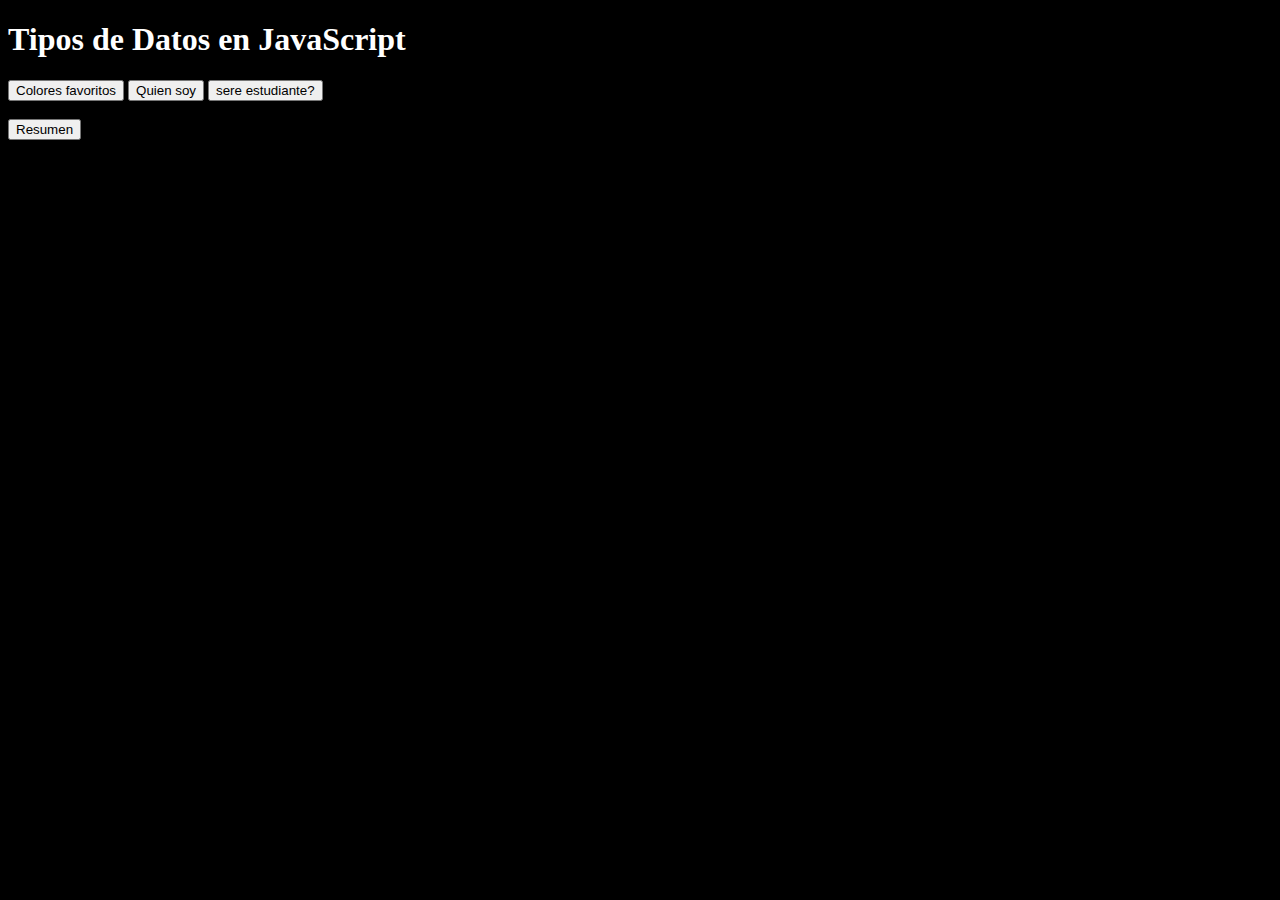
<file: 02_Tipos_de_datos/index.html>
<!DOCTYPE html>
<html lang="es">
<head>
    <meta charset="UTF-8">
    <meta name="viewport" content="width=device-width, initial-scale=1.0">
    <link rel="stylesheet" href="static/css/style.css">
    <title>Tipos de datos</title>
</head>
<body>
    <h1>Tipos de Datos en JavaScript</h1>
    <button class="boton" onclick="Colores()">Colores favoritos</button>
    <button class="boton" onclick="Identidad()">Quien soy</button>
    <button class="boton" onclick="Estudiante()">sere estudiante?</button>
    <br><br>
    <button class="boton" onclick="Resumen()">Resumen</button>

    <script src="static/js/script.js"></script>

</body>
</html>
</file>
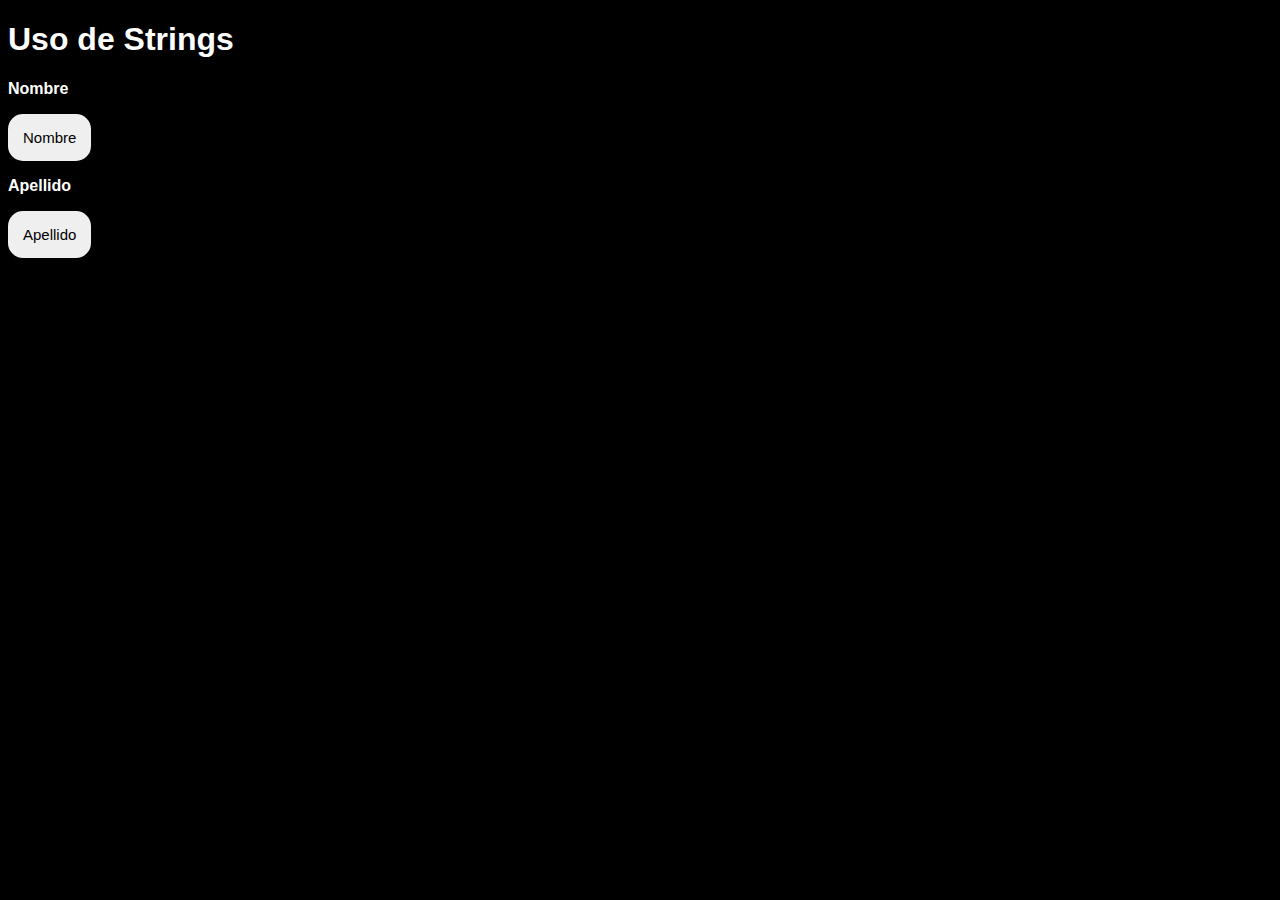
<file: 04_string/index.html>
<!DOCTYPE html>
<html lang="es">

<head>
    <meta charset="UTF-8">
    <meta name="viewport" content="width=device-width, initial-scale=1.0">
    <title>Ejemplo de Strings</title>
    <link rel="stylesheet" href="static/css/style.css">
    <meta name="AkonBustamante" content="akonbustamante@liceovvh.cl">
</head>

<body>
    <div>
        <h1>Uso de Strings</h1>
        <p>Nombre</p>
        <button onclick="usarnombre()">Nombre</button>
        <p>Apellido</p>
        <button onclick="usarapellido()">Apellido</button>
    </div>
    <script src="static/js/script.js"></script>
</body>

</html>
</file>
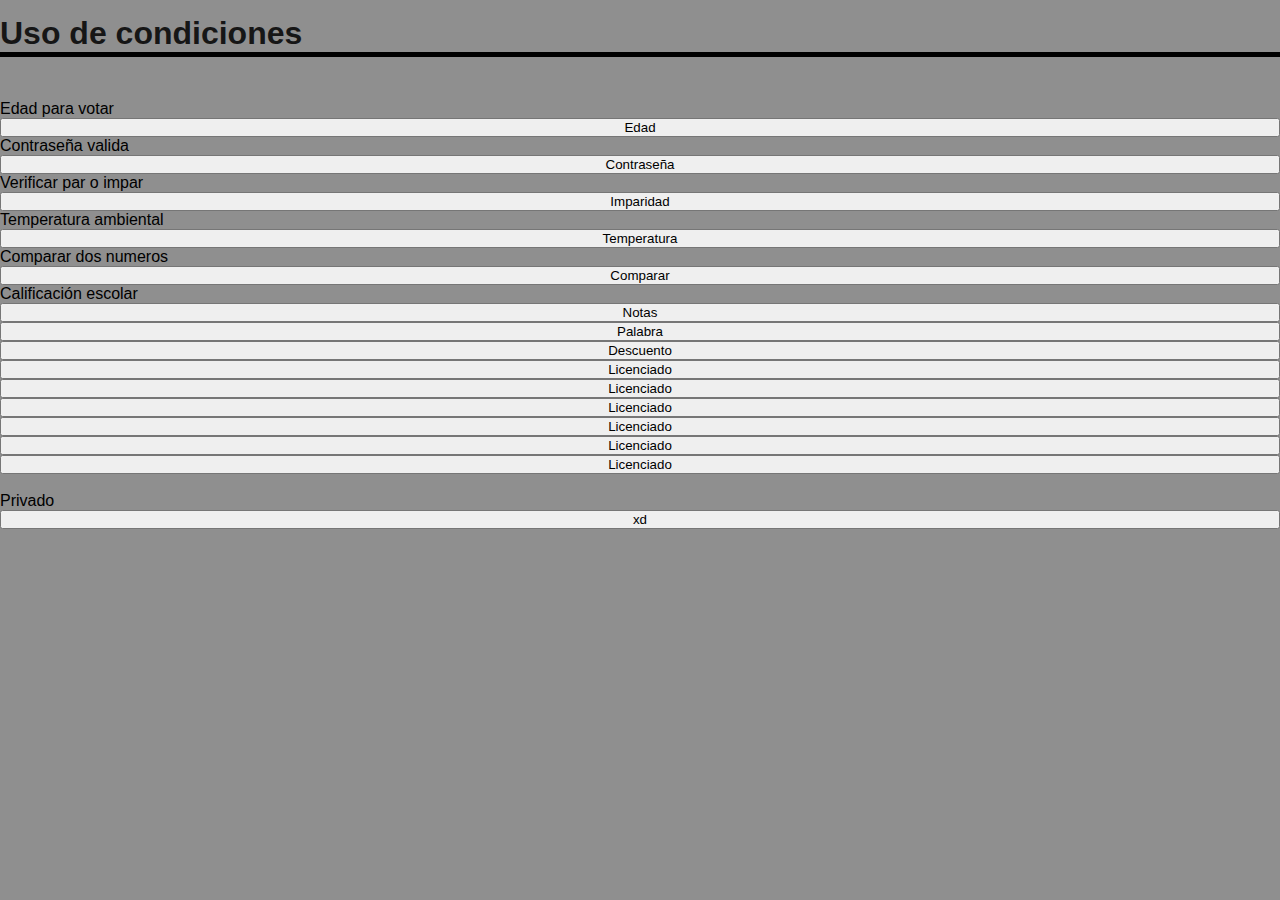
<file: 05_condicionales_if_else/index.html>
<!DOCTYPE html>
<html lang="en">
<head>
    <meta charset="UTF-8">
    <meta name="viewport" content="width=device-width, initial-scale=1.0">
    <link rel="stylesheet" href="static/css/style.css">
    <title>Document</title>
</head>
<body>
    <h1>Uso de condiciones</h1>
    <br>
    <p>Edad para votar</p>
    <button onclick="Votoedad()">Edad</button>
    <p>Contraseña valida</p>
    <button onclick="Contraseña()">Contraseña</button>
    <p>Verificar par o impar</p>
    <button onclick="Parimpar()">Imparidad</button>
    <p>Temperatura ambiental</p>
    <button onclick="Temp()">Temperatura</button>
    <p>Comparar dos numeros</p>
    <button onclick="Comparador()">Comparar</button>
    <p>Calificación escolar</p>
    <button onclick="Notas()">Notas</button>
    <p></p>
    <button onclick="Palabras()">Palabra</button>
    <p></p>
    <button onclick="Descuento()">Descuento</button>
    <p></p>
    <button onclick="Licencia()">Licenciado</button>
    <p></p>
    <button onclick="Compa()">Licenciado</button>
    <p></p>
    <button onclick="Vali()">Licenciado</button>
    <p></p>
    <button onclick="Veri()">Licenciado</button>
    <p></p>
    <button onclick="Hello()">Licenciado</button>
    <p></p>
    <button onclick="Veri2()">Licenciado</button>
    <br>
    <p>Privado</p>
    <button onclick="randomis()">xd</button>
    <script src="static/js/script.js"></script>
</body>
</html>
</file>
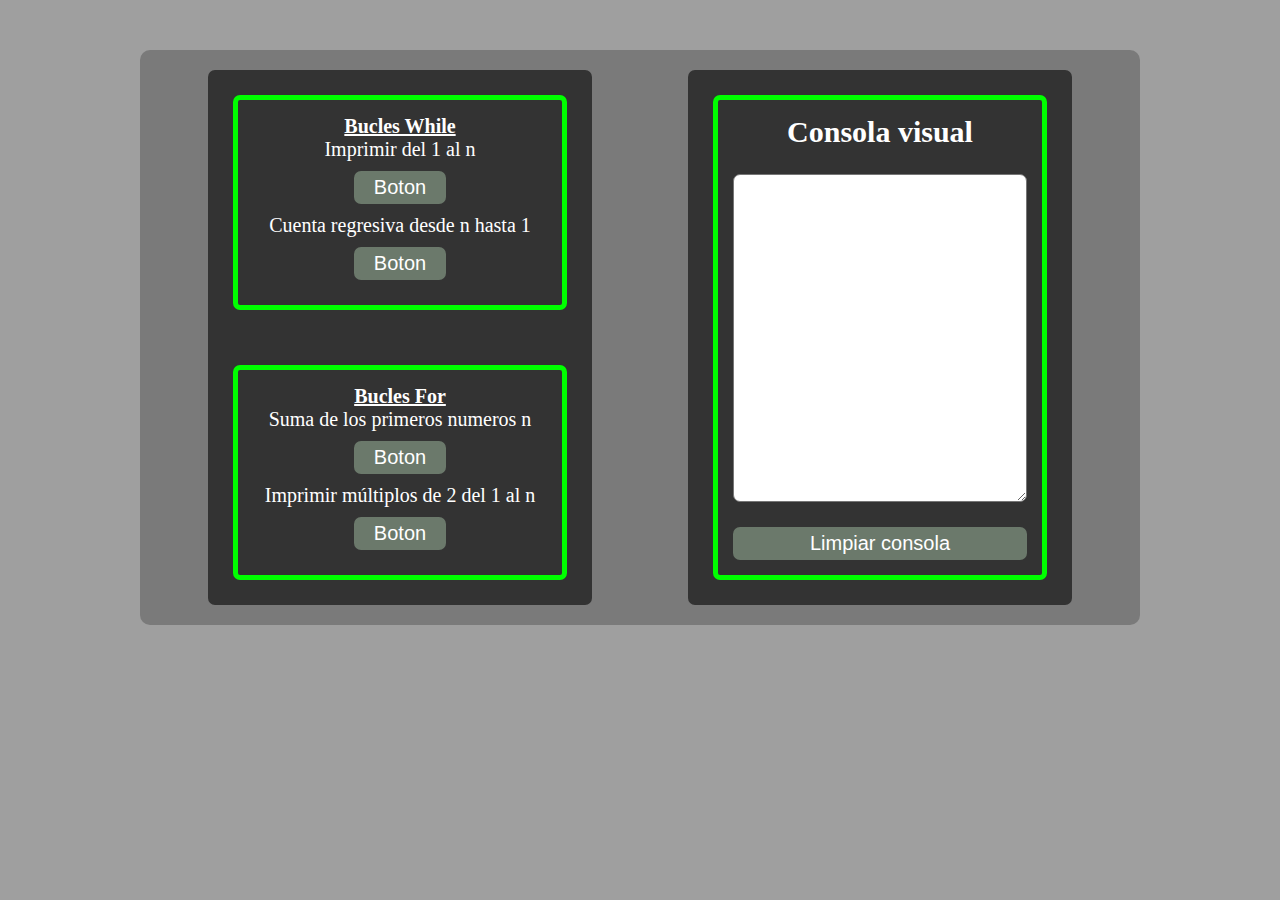
<file: 06_Bucles_while_for/index.html>
<!DOCTYPE html>
<html lang="en">
<head>
    <meta charset="UTF-8">
    <meta name="viewport" content="width=device-width, initial-scale=1.0">
    <title>Document</title>
    <link rel="stylesheet" href="static/css/style.css">
</head>
<body>
    <div class="container-total">
    <div class="container1">
    <div class="bucle">
        <p class="title">Bucles While</p>
        <div class="problema while">
            <p>Imprimir del 1 al n</p>
            <button class="problema-1">Boton</button>
        </div>
        <div class="problema while">
            <p>Cuenta regresiva desde n hasta 1</p>
            <button class="problema-2">Boton</button>
        </div>
    </div>
    <div class="bucle">
        <p class="title">Bucles For</p>
        <div class="problema for">
            <p>Suma de los primeros numeros n</p>
            <button class="problema-3">Boton</button>
        </div>
        <div class="problema for">
            <p>Imprimir múltiplos de 2 del 1 al n</p>
            <button class="problema-4">Boton</button>
        </div>
    </div>
    </div>
    <div class="container1">
        <div class="bucle consola">
            <h2>Consola visual</h2>
            <textarea id="console-visual" readonly></textarea>
            <button id="clean">Limpiar consola</button>
        </div>
    </div>
    </div>
    <script src="static/js/script.js"></script>
</body>
</html>
</file>
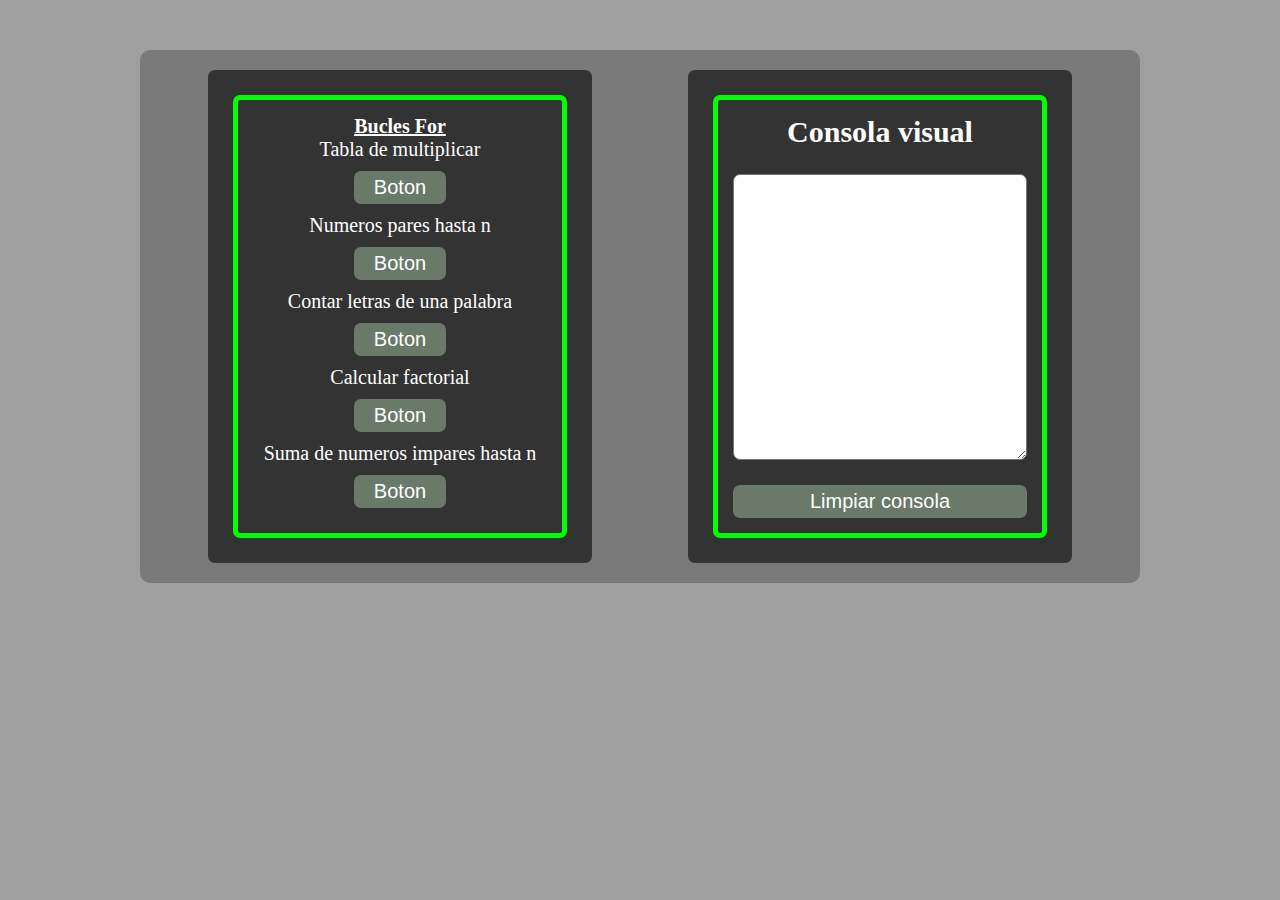
<file: 07_Ejercicios_con_for/index.html>
<!DOCTYPE html>
<html lang="es">
<head>
    <meta charset="UTF-8">
    <meta name="viewport" content="width=device-width, initial-scale=1.0">
    <title>Document</title>
    <link rel="stylesheet" href="static/css/style.css">
</head>
<body>
    <div class="container-total">
    <div class="container1">
    <div class="bucle">
        <p class="title">Bucles For</p>
        <div class="problema for">
            <p>Tabla de multiplicar</p>
            <button class="problema-5">Boton</button>
        </div>
        <div class="problema for">
            <p>Numeros pares hasta n</p>
            <button class="problema-6">Boton</button>
        </div>
        <div class="problema for">
            <p>Contar letras de una palabra</p>
            <button class="problema-7">Boton</button>
        </div>
        <div class="problema for">
            <p>Calcular factorial</p>
            <button class="problema-8">Boton</button>
        </div>
        <div class="problema for">
            <p>Suma de numeros impares hasta n</p>
            <button class="problema-9">Boton</button>
        </div>
    </div>
    </div>
    <div class="container1">
        <div class="bucle consola">
            <h2>Consola visual</h2>
            <textarea id="console-visual" readonly></textarea>
            <button id="clean">Limpiar consola</button>
        </div>
    </div>
    </div>
    <script src="static/js/script.js"></script>
</body>
</html>
</file>
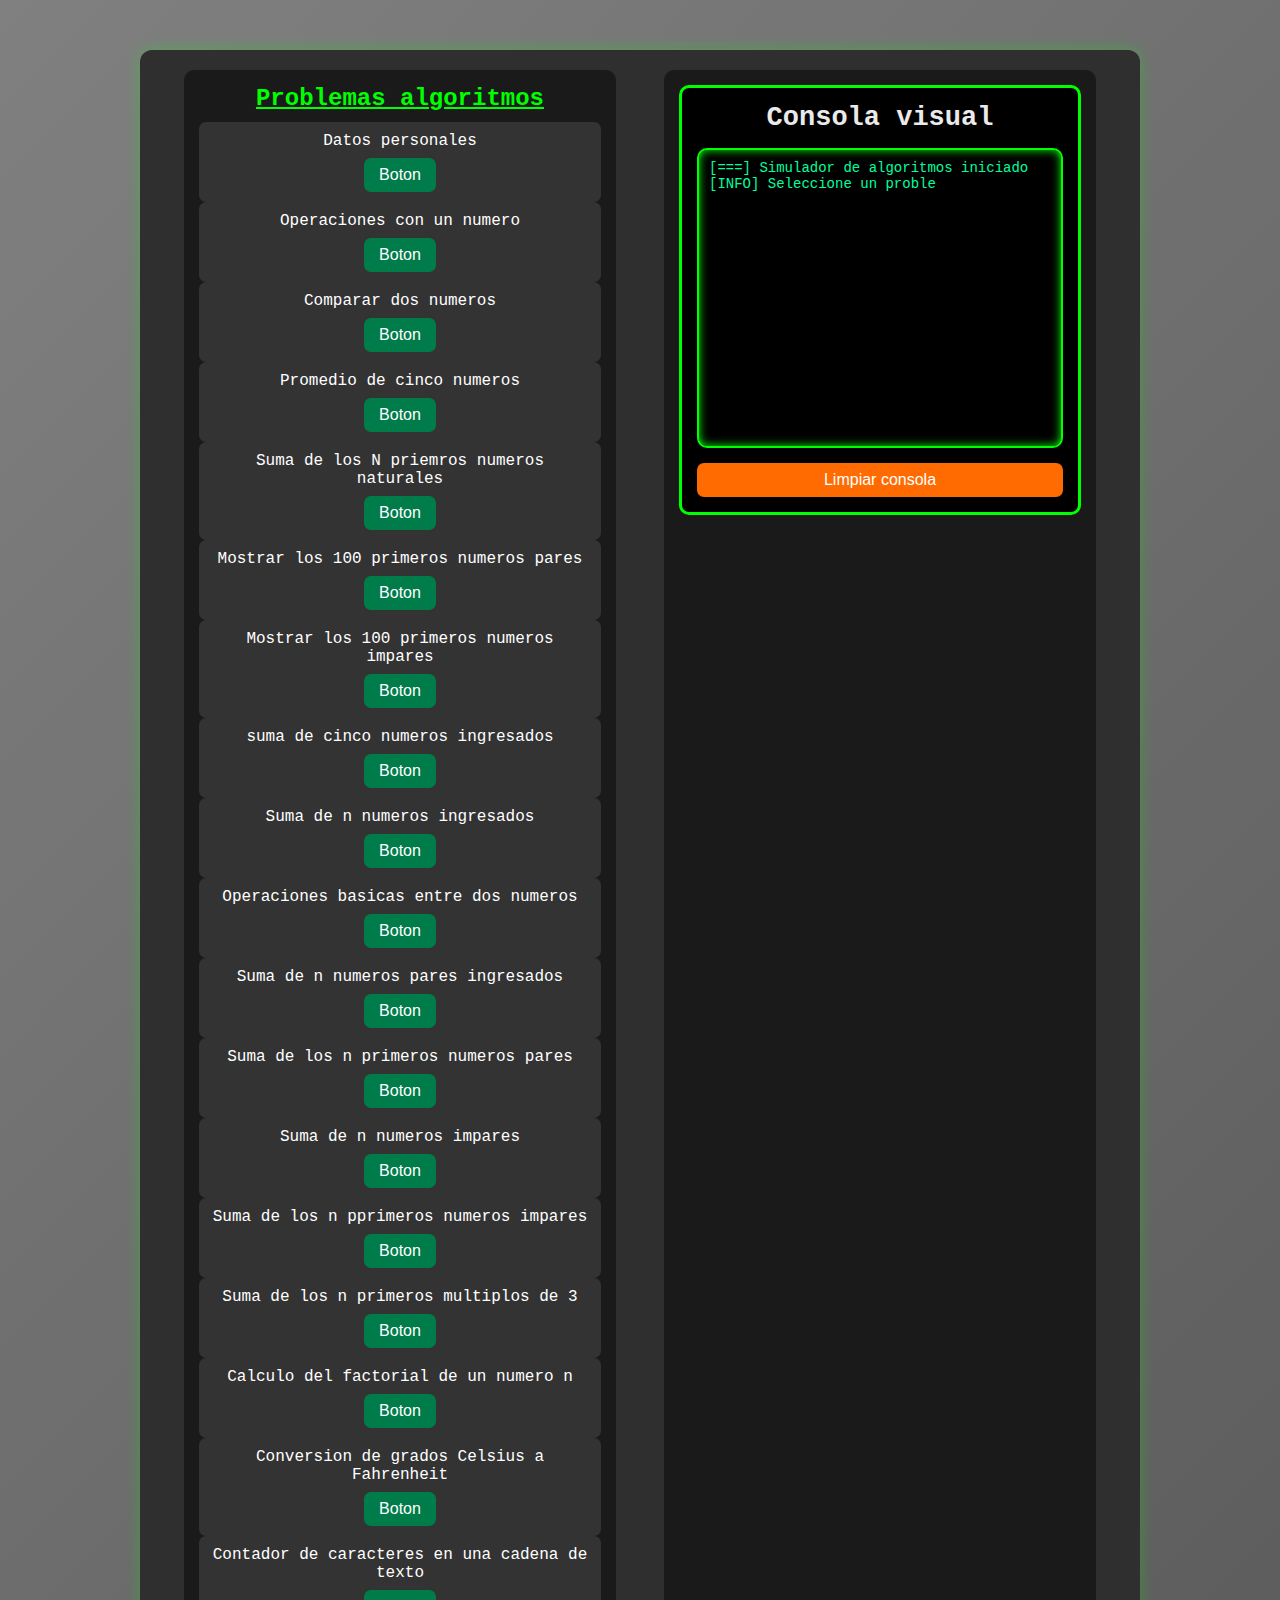
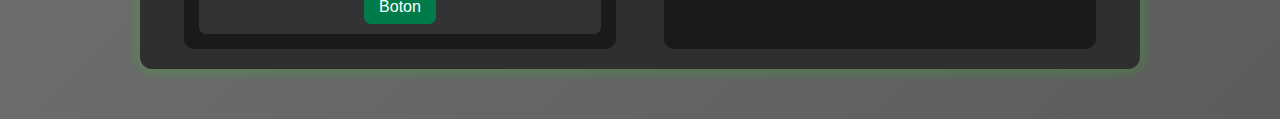
<file: 08_Algoritmos/index.html>
<!DOCTYPE html>
<html lang="es">
<head>
    <meta charset="UTF-8">
    <meta name="viewport" content="width=device-width, initial-scale=1.0">
    <title>Document</title>
    <link rel="stylesheet" href="static/css/style.css">
</head>
<body>
    <div class="container-total">
    <div class="container1">
    <div class="">
        <p class="title">Problemas algoritmos</p>
        <div class="problema">
            <p>Datos personales</p>
            <button class="problema-1">Boton</button>
        </div>
        <div class="problema">
            <p>Operaciones con un numero</p>
            <button class="problema-2">Boton</button>
        </div>
        <div class="problema">
            <p>Comparar dos numeros</p>
            <button class="problema-3">Boton</button>
        </div>
        <div class="problema">
            <p>Promedio de cinco numeros</p>
            <button class="problema-4">Boton</button>
        </div>
        <div class="problema">
            <p>Suma de los N priemros numeros naturales</p>
            <button class="problema-5">Boton</button>
        </div>
        <div class="problema">
            <p>Mostrar los 100 primeros numeros pares</p>
            <button class="problema-6">Boton</button>
        </div>
        <div class="problema">
            <p>Mostrar los 100 primeros numeros impares</p>
            <button class="problema-7">Boton</button>
        </div>
        <div class="problema">
            <p>suma de cinco numeros ingresados</p>
            <button class="problema-8">Boton</button>
        </div>
        <div class="problema">
            <p>Suma de n numeros ingresados</p>
            <button class="problema-9">Boton</button>
        </div>
        <div class="problema">
            <p>Operaciones basicas entre dos numeros</p>
            <button class="problema-10">Boton</button>
        </div>
        <div class="problema">
            <p>Suma de n numeros pares ingresados</p>
            <button class="problema-11">Boton</button>
        </div>
        <div class="problema">
            <p>Suma de los n primeros numeros pares</p>
            <button class="problema-12">Boton</button>
        </div>
        <div class="problema">
            <p>Suma de n numeros impares</p>
            <button class="problema-13">Boton</button>
        </div>
        <div class="problema">
            <p>Suma de los n pprimeros numeros impares</p>
            <button class="problema-14">Boton</button>
        </div>
        <div class="problema">
            <p>Suma de los n primeros multiplos de 3</p>
            <button class="problema-15">Boton</button>
        </div>
        <div class="problema">
            <p>Calculo del factorial de un numero n</p>
            <button class="problema-16">Boton</button>
        </div>
        <div class="problema">
            <p>Conversion de grados Celsius a Fahrenheit</p>
            <button class="problema-17">Boton</button>
        </div>
        <div class="problema">
            <p>Contador de caracteres en una cadena de texto</p>
            <button class="problema-18">Boton</button>
        </div>
    </div>
    </div>
    <div class="container1">
        <div class="bucle consola">
            <h2>Consola visual</h2>
            <textarea id="console-visual" readonly></textarea>
            <button id="clean">Limpiar consola</button>
        </div>
    </div>
    </div>
    <script src="static/js/script.js"></script>
</body>
</html>
</file>
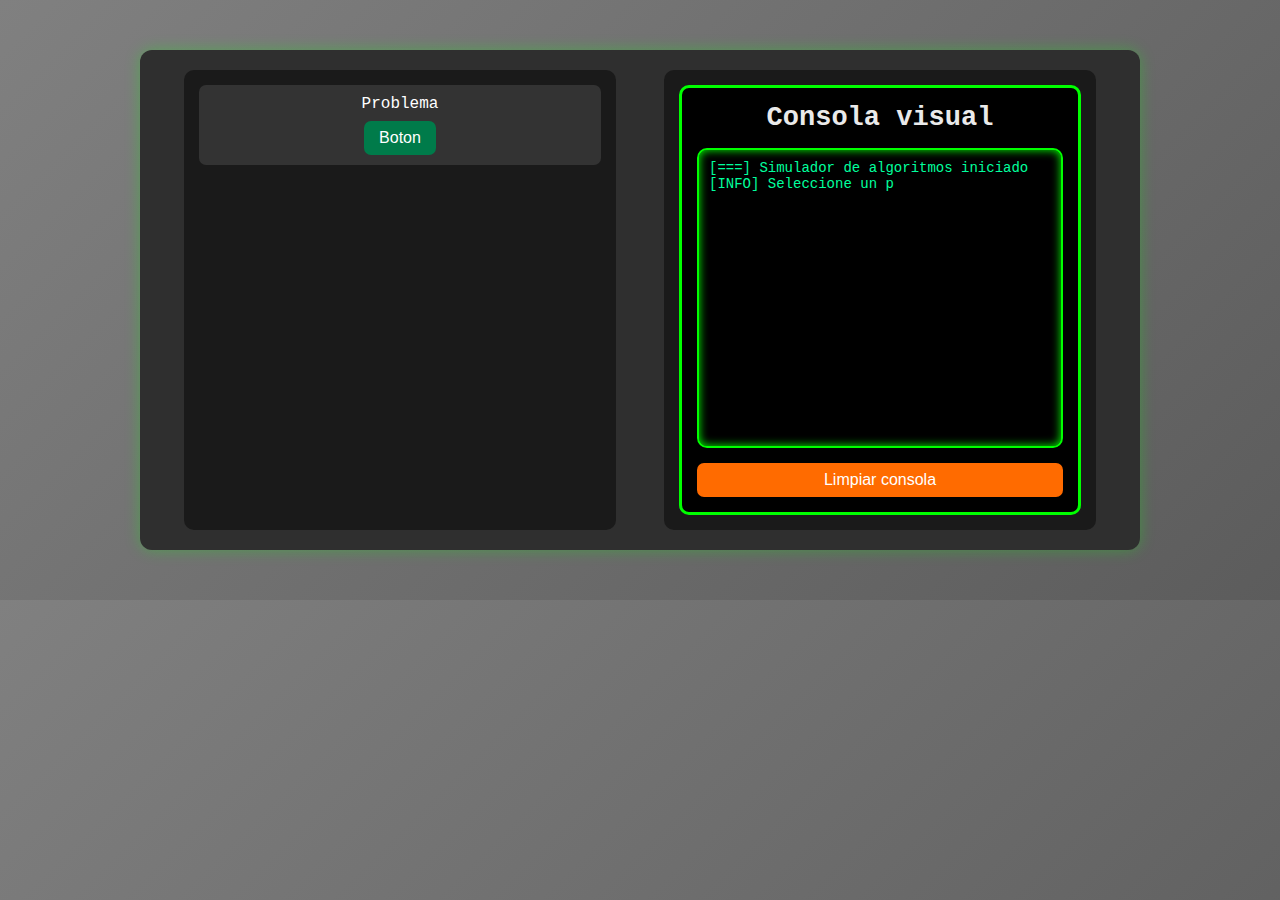
<file: 09_Practica_Prueba/index.html>
<!DOCTYPE html>
<html lang="en">
<head>
    <meta charset="UTF-8">
    <meta name="viewport" content="width=device-width, initial-scale=1.0">
    <title>Document</title>
</head>
<body>
    <!DOCTYPE html>
<html lang="es">
<head>
    <meta charset="UTF-8">
    <meta name="viewport" content="width=device-width, initial-scale=1.0">
    <title>Document</title>
    <link rel="stylesheet" href="static/css/style.css">
</head>
<body>
    <div class="container-total">
    <div class="container1">
    <div class="problema">
            <p>Problema</p>
            <button class="problema-1">Boton</button>
        </div>
    </div>
    <div class="container1">
        <div class="bucle consola">
            <h2>Consola visual</h2>
            <textarea id="console-visual" readonly></textarea>
            <button id="clean">Limpiar consola</button>
        </div>
    </div>
    </div>
    <script src="static/js/script.js"></script>
</body>
</html>
</body>
</html>
</file>
<file: 02_Tipos_de_datos/static/css/style.css>
body{
    background-color: black;
    color: white;
}
</file>
<file: 04_string/static/css/style.css>
body{
    background-color: black;
    color: white;
    font-family: Helvetica;
}
button{
    padding: 15px;
    border-radius: 15px;
    box-shadow: 2px 2px 4px rgba(0,0,0,0.1);
    border: 0;
    font-size: 15px;
}
p{
    font-weight: bold;
}
</file>
<file: 05_condicionales_if_else/static/css/style.css>
*{
    margin: 0;
    padding: 0;
    box-sizing: border-box;
}
body{
    font-family: Helvetica;
    background-color: #8f8f8f;
    display: flex;
    justify-content: center;
    flex-direction: column;
}
.container{
    margin: 0 auto;
    display: flex;
    justify-content: center;
    flex-direction: column;
}
.container p{
    text-decoration:underline;
    color: #fff;
    padding: 15px;
}
.container button{
    box-shadow: 2px 2px 2px #747474;
    border: 0;
    border-radius: 5px;
    padding: 15px;
}
h1{
    color: #161616;
    border-bottom: 5px solid black;
    margin-top:15px ;
    margin-bottom: 25px;
}
</file>
<file: 06_Bucles_while_for/static/css/style.css>
*{
    margin: 0;
    padding: 0;
    box-sizing: border-box;
}
body{
    background-color: #9f9f9f;

}
.container-total{
    width: 1000px;
    display: flex;
    flex-direction: row;
    margin: auto;
    justify-content: space-around;
    margin-block: 50px;
    background-color: #7a7a7a;
    padding: 20px;
    border-radius: 10px;
}
.container1{
    background-color: rgb(51, 51, 51);
    width: 40%;
    padding: 5px;
    display: flex;
    gap: 15px;
    flex-direction: column;
    text-align: center;
    border-radius: 7px;
}
.bucle{
    border: 5px solid rgb(0, 255, 0);
    border-radius: 7px;
    padding: 15px;
    margin: 20px;
    color: white;
    font-size: 20px;
}
.title{
    text-decoration: underline;
    font-weight: 700;
}
.consola{
    display: flex;
    flex-direction: column;
    height: 100%;
    gap: 25px;
}
button{
    border: 0;
    padding: 5px;
    border-radius: 7px;
    font-size: 20px;
    background-color: rgb(107, 121, 107);
    color: #fff;
}
.problema button{
    margin-block: 10px;
    padding-inline: 20px;
}

button:hover{
    transform: scale(1.05);
    transition: 0.20s;
}
textarea{
    max-width: 100%;
    width: 100%;
    height: 100%;
    border-radius: 7px;
    padding: 5px;
}
</file>
<file: 07_Ejercicios_con_for/static/css/style.css>
*{
    margin: 0;
    padding: 0;
    box-sizing: border-box;
}
body{
    background-color: #9f9f9f;

}
.container-total{
    width: 1000px;
    display: flex;
    flex-direction: row;
    margin: auto;
    justify-content: space-around;
    margin-block: 50px;
    background-color: #7a7a7a;
    padding: 20px;
    border-radius: 10px;
}
.container1{
    background-color: rgb(51, 51, 51);
    width: 40%;
    padding: 5px;
    display: flex;
    gap: 15px;
    flex-direction: column;
    text-align: center;
    border-radius: 7px;
}
.bucle{
    border: 5px solid rgb(0, 255, 0);
    border-radius: 7px;
    padding: 15px;
    margin: 20px;
    color: white;
    font-size: 20px;
}
.title{
    text-decoration: underline;
    font-weight: 700;
}
.consola{
    display: flex;
    flex-direction: column;
    height: 100%;
    gap: 25px;
}
button{
    border: 0;
    padding: 5px;
    border-radius: 7px;
    font-size: 20px;
    background-color: rgb(107, 121, 107);
    color: #fff;
}
.problema button{
    margin-block: 10px;
    padding-inline: 20px;
}

button:hover{
    transform: scale(1.05);
    transition: 0.20s;
}
textarea{
    max-width: 100%;
    width: 100%;
    height: 100%;
    border-radius: 7px;
    padding: 5px;
}
</file>
<file: 08_Algoritmos/static/css/style.css>
* {
  margin: 0;
  padding: 0;
  box-sizing: border-box;
}
body {
  background: linear-gradient(135deg, #808080, #5c5c5c);
  font-family: "Consolas", "Courier New", monospace;
  color: #fff;
}
.container-total {
  width: 1000px;
  display: flex;
  flex-direction: row;
  margin: 50px auto;
  justify-content: space-around;
  background-color: #2f2f2f;
  padding: 20px;
  border-radius: 12px;
  box-shadow: 0 0 15px rgba(0, 255, 0, 0.3);
}
.container1 {
  background-color: #1a1a1a;
  width: 45%;
  padding: 15px;
  display: flex;
  flex-direction: column;
  text-align: center;
  border-radius: 10px;
  gap: 15px;
}
.bucle {
  border: 3px solid #00ff00;
  border-radius: 10px;
  padding: 15px;
  color: #eaeaea;
  font-size: 18px;
  background-color: #000;
}
.title {
  font-size: 24px;
  font-weight: bold;
  text-decoration: underline;
  color: #00ff00;
  margin-bottom: 10px;
}
.problema {
  background: #333;
  padding: 10px;
  border-radius: 7px;
  transition: background 0.2s;
}
.problema:hover {
  background: #444;
}
.problema p {
  font-size: 16px;
  margin-bottom: 8px;
}
button {
  border: none;
  padding: 8px 15px;
  border-radius: 7px;
  font-size: 16px;
  background-color: #007b4a;
  color: #fff;
  cursor: pointer;
  transition: all 0.25s ease;
}
button:hover {
  background-color: #00cc66;
  transform: scale(1.05);
}
#clean {
  background-color: #ff6b00;
}
#clean:hover {
  background-color: #ff944d;
}
#console-visual {
  width: 100%;
  height: 300px;
  background: #000;
  color: #00ff9d;
  font-family: "Consolas", "Courier New", monospace;
  font-size: 14px;
  border-radius: 10px;
  border: 2px solid #00ff00;
  padding: 10px;
  resize: none;
  overflow-y: auto;
  white-space: pre-wrap;
  box-shadow: inset 0 0 10px #00ff00;
}
.consola {
  display: flex;
  flex-direction: column;
  gap: 15px;
}
</file>
<file: 09_Practica_Prueba/static/css/style.css>
* {
  margin: 0;
  padding: 0;
  box-sizing: border-box;
}
body {
  background: linear-gradient(135deg, #808080, #5c5c5c);
  font-family: "Consolas", "Courier New", monospace;
  color: #fff;
}
.container-total {
  width: 1000px;
  display: flex;
  flex-direction: row;
  margin: 50px auto;
  justify-content: space-around;
  background-color: #2f2f2f;
  padding: 20px;
  border-radius: 12px;
  box-shadow: 0 0 15px rgba(0, 255, 0, 0.3);
}
.container1 {
  background-color: #1a1a1a;
  width: 45%;
  padding: 15px;
  display: flex;
  flex-direction: column;
  text-align: center;
  border-radius: 10px;
  gap: 15px;
}
.bucle {
  border: 3px solid #00ff00;
  border-radius: 10px;
  padding: 15px;
  color: #eaeaea;
  font-size: 18px;
  background-color: #000;
}
.title {
  font-size: 24px;
  font-weight: bold;
  text-decoration: underline;
  color: #00ff00;
  margin-bottom: 10px;
}
.problema {
  background: #333;
  padding: 10px;
  border-radius: 7px;
  transition: background 0.2s;
}
.problema:hover {
  background: #444;
}
.problema p {
  font-size: 16px;
  margin-bottom: 8px;
}
button {
  border: none;
  padding: 8px 15px;
  border-radius: 7px;
  font-size: 16px;
  background-color: #007b4a;
  color: #fff;
  cursor: pointer;
  transition: all 0.25s ease;
}
button:hover {
  background-color: #00cc66;
  transform: scale(1.05);
}
#clean {
  background-color: #ff6b00;
}
#clean:hover {
  background-color: #ff944d;
}
#console-visual {
  width: 100%;
  height: 300px;
  background: #000;
  color: #00ff9d;
  font-family: "Consolas", "Courier New", monospace;
  font-size: 14px;
  border-radius: 10px;
  border: 2px solid #00ff00;
  padding: 10px;
  resize: none;
  overflow-y: auto;
  white-space: pre-wrap;
  box-shadow: inset 0 0 10px #00ff00;
}
.consola {
  display: flex;
  flex-direction: column;
  gap: 15px;
}
</file>
